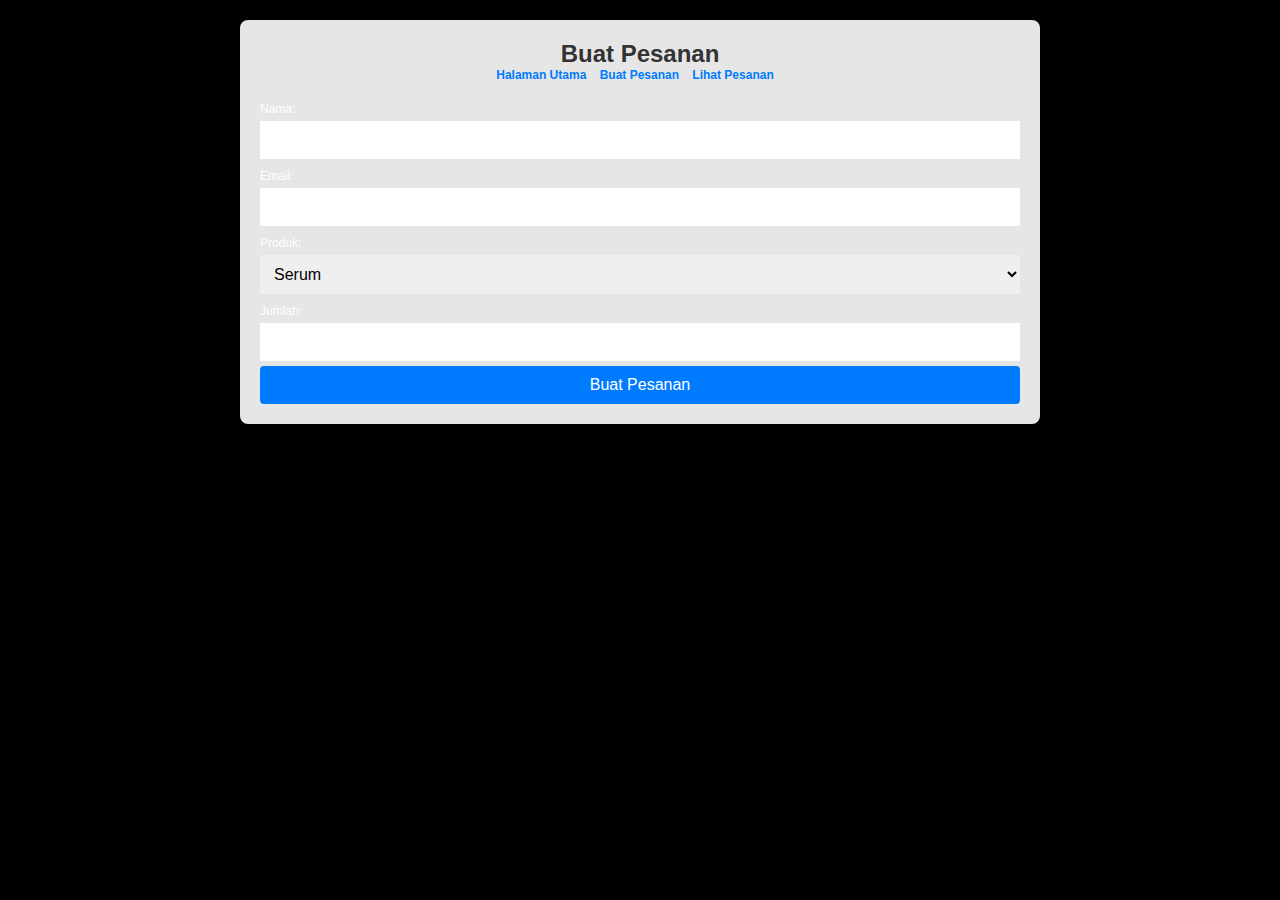
<file: buat_pesanan.html>
<!DOCTYPE html>
<html lang="id">
  <head>
    <meta charset="UTF-8" />
    <meta name="viewport" content="width=device-width, initial-scale=1.0" />
    <title>Buat Pesanan - Skincare Ayu</title>
    <link rel="stylesheet" href="style.css" />
  </head>
  <body>
    <div class="container">
      <header>
        <h1>Buat Pesanan</h1>
        <nav>
          <ul>
            <li><a href="index.html">Halaman Utama</a></li>
            <li><a href="buat_pesanan.html">Buat Pesanan</a></li>
            <li><a href="lihat_pesanan.html">Lihat Pesanan</a></li>
          </ul>
        </nav>
      </header>
      <main>
        <form id="orderForm" action="process.php" method="post">
          <label for="nama">Nama:</label>
          <input type="text" id="nama" name="nama" required /><br />
          <label for="email">Email:</label>
          <input type="email" id="email" name="email" required /><br />
          <label for="produk">Produk:</label>
          <select id="produk" name="produk" required>
            <option value="Serum">Serum</option>
            <option value="Toner">Toner</option>
            <option value="Mousturaizer">Mousturaizer</option>
            <option value="Facialwash">Facialwash</option></select
          ><br />
          <label for="jumlah">Jumlah:</label>
          <input type="number" id="jumlah" name="jumlah" required /><br />
          <button type="submit">Buat Pesanan</button>
        </form>
      </main>
    </div>
    <script src="script.js"></script>
  </body>
</html>
</file>
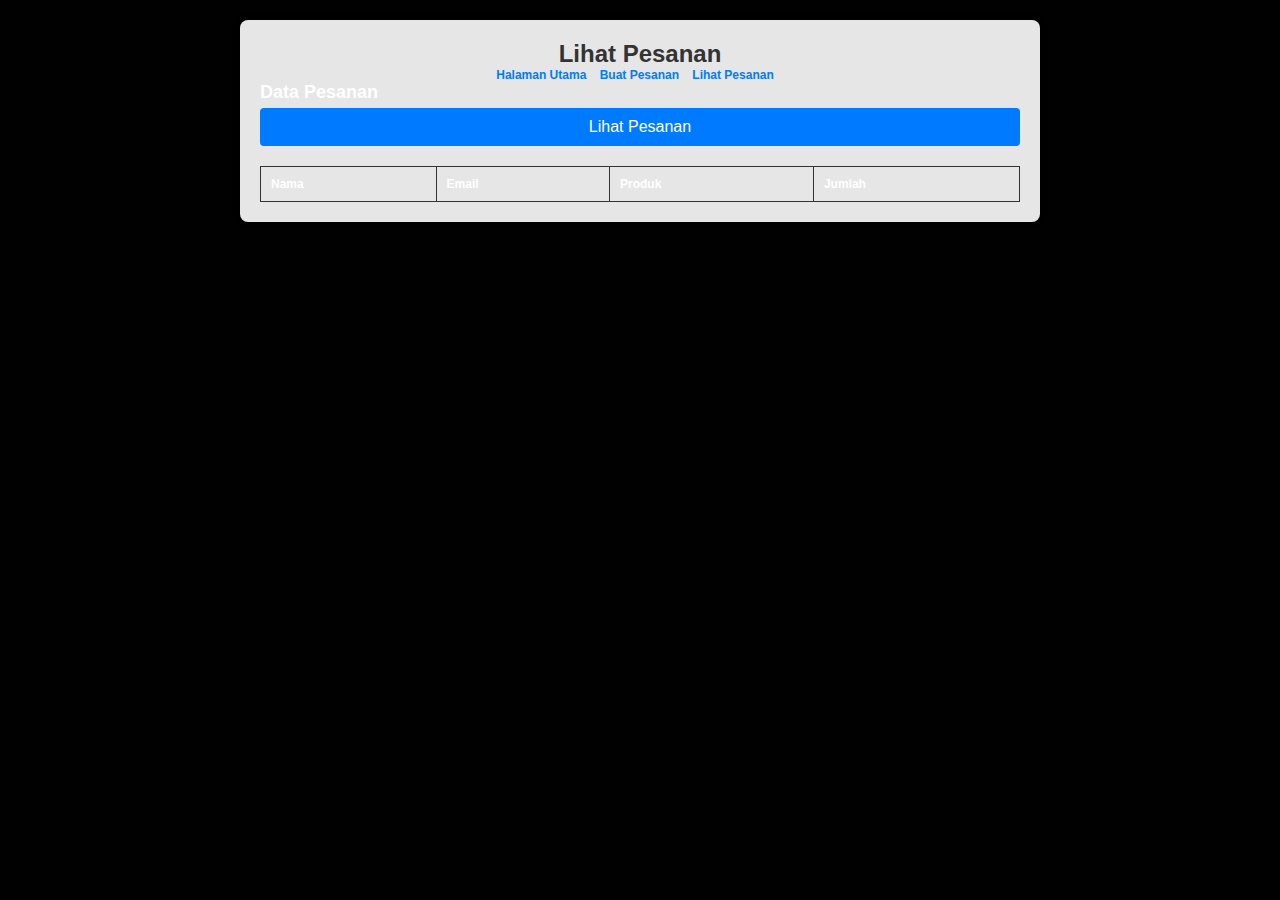
<file: lihat_pesanan.html>
<!DOCTYPE html>
<html lang="id">
  <head>
    <meta charset="UTF-8" />
    <meta name="viewport" content="width=device-width, initial-scale=1.0" />
    <title>Lihat Pesanan - Skincare Shop</title>
    <link rel="stylesheet" href="style.css" />
  </head>
  <body>
    <div class="container">
      <header>
        <h1>Lihat Pesanan</h1>
        <nav>
          <ul>
            <li><a href="index.html">Halaman Utama</a></li>
            <li><a href="buat_pesanan.html">Buat Pesanan</a></li>
            <li><a href="lihat_pesanan.html">Lihat Pesanan</a></li>
          </ul>
        </nav>
      </header>
      <main>
        <h2>Data Pesanan</h2>
        <div id="orderList">
          <button onclick="loadOrders()">Lihat Pesanan</button>
          <table id="orders">
            <thead>
              <tr>
                <th>Nama</th>
                <th>Email</th>
                <th>Produk</th>
                <th>Jumlah</th>
              </tr>
            </thead>
            <tbody>
              <!-- Data akan dimuat di sini -->
            </tbody>
          </table>
        </div>
      </main>
    </div>
    <script src="script.js"></script>
  </body>
</html>
</file>
<file: style.css>
<?php
$file = fopen("orders.txt", "r");
$orders = [];

if ($file) {
    while (($line = fgets($file)) !== false) {
        $orders[] = json_decode($line, true);
    }
    fclose($file);
    echo json_encode($orders);
} else {
    echo json_encode([]);
}
?>
view_orders.php
 body {
    font-family: Arial, sans-serif;
    background-image: url('tentangkami.jpg.png');
    background-size: cover;
    background-attachment: fixed;
    margin: 0;
    padding: 0;
}

.container {
    background-color: rgba(255, 255, 255, 0.9);
    margin: 20px auto;
    padding: 20px;
    max-width: 800px;
    border-radius: 8px;
    box-shadow: 0 0 10px rgba(0, 0, 0, 0.1);
}

header h1 {
    text-align: center;
    color: #333;
}

nav ul {
    list-style-type: none;
    text-align: center;
    padding: 0;
}

nav ul li {
    display: inline;
    margin-right: 10px;
}

nav ul li a {
    text-decoration: none;
    color: #007BFF;
    font-weight: bold;
}

main {
    text-align: left;
}

section {
    margin-bottom: 20px;
}

section h2 {
    color: #333;
}

form {
    margin-top: 20px;
}

label {
    display: block;
    margin-top: 10px;
}

input, select, button {
    margin-top: 5px;
    padding: 10px;
    font-size: 16px;
    width: 100%;
    box-sizing: border-box;
}

button {
    background-color: #007BFF;
    color: white;
    border: none;
    cursor: pointer;
    border-radius: 4px;
}

button:hover {
    background-color: #0056b3;
}

table {
    width: 100%;
    border-collapse: collapse;
    margin-top: 20px;
}

table, th, td {
    border: 1px solid #333;
}

th, td {
    padding: 10px;
    text-align: left;
}

.product-list {
    display: flex;
    justify-content: space-between;
    flex-wrap: wrap;
    font-size: medium;
    color: #010101;
}

.product {
    background-color: #f9f9f9;
    border: 1px solid #ddd;
    border-radius: 4px;
    padding: 10px;
    width: 30%;
    box-sizing: border-box;
    margin-bottom: 20px;
    text-align: center;
}

:root {
  --primary: #f87ec3;
  --bg: #010101;
}

* {
  font-family: "Poppins", sans-serif;
  margin: 0;
  padding: 0;
  box-sizing: border-box;
  outline: none;
  border: none;
  text-decoration: none;
}
html {
  scroll-behavior: smooth;
}
body {
  font-family: "Poppins", sans-serif;
  background-color: var(--bg);
  color: #fff;
  /*min-height: 4000px;*/
}

/* Navbar */
.navbar {
  display: flex;
  justify-content: space-between;
  align-items: center;
  padding: 1.4rem 7%;
  background-color: #fff;
  border-bottom: 1px solid var --primary;
  position: fixed;
  top: 0;
  left: 0;
  right: 0;
  z-index: 9999;
}

.navbar .navbar-logo {
  font-size: 2rem;
  font-weight: 700;
  color: #928d8d;
  font-style: italic;
}
.navbar .navbar-logo span {
  color: var(--primary);
}

/*pewarnaan tulisan opsi menu*/
.navbar .navbar-nav a {
  color: #b5b0b0;
  display: inline-block;
  font-size: 1.3rem;
  margin: 0 1rem;
}

.navbar .navbar-nav a:hover {
  color: var(--primary);
}

.navbar .navbar-nav a::after {
  content: "";
  display: block;
  padding-bottom: 0.5rem;
  border-bottom: 0.1rem solid var(--primary);
  transform: scaleX(0);
  transition: 0.2s linear;
}

.navbar .navbar-nav a:hover::after {
  transform: scaleX(0.5);
}

.navbar .navbar-extra a {
  color: #928d8d;
  margin: 0 0.5rem;
}
.navbar .navbar-extra a:hover {
  color: var(--primary);
}

#hamburger-menu {
  display: none;
}

/* Hero Section */
.hero {
  min-height: 100vh;
  display: flex;
  align-items: center;
  background-image: url(img/modelfotohome.webp);
  background-size: cover;
  background-position: center;
  position: relative;
}

.hero::after {
  content: "";
  display: block;
  position: absolute;
  width: 100%;
  height: 30%;
  bottom: 0;
  background: linear-gradient(
    0deg,
    rgb(248, 248, 251) 8%,
    rgba(245, 243, 244, 0) 50%
  );
}

.hero .content {
  padding: 1.4rem 7%;
  max-width: 60rem;
  width: 100%;
  text-align: left;
  position: absolute;
  top: 130px;
}

.hero .content h1 {
  font-size: 3em;
  color: #fff;
  text-shadow: 1px 1px 3px rgba(1, 1, 3, 0.5);
  line-height: 1.2;
}

.hero .content h1 span {
  color: var(--primary);
}

.hero .content p {
  font-size: 1.5rem;
  margin-top: 1rem;
  line-height: 1.4;
  font-weight: 100;
  text-shadow: 1px 1px 3px rgba(1, 1, 3, 0.5);
  mix-blend-mode: difference;
}

.hero .content .cta {
  margin-top: 1rem;
  display: inline-block;
  padding: 1rem 3rem;
  font-size: 1.2rem;
  color: #fff;
  background-color: var(--primary);
  border-radius: 0.5rem;
  box-shadow: 1px 1px 3px rgba(1, 1, 3, 0.5);
}

/*about section*/
.about,
.menu,
.contact,
.order {
  padding: 4rem 7% 1, 4rem;
}

.about h2,
.menu h2,
.contact h2,
.order h2 {
  text-align: center;
  font-size: 1.6rem;
  color: #eee;
  margin-bottom: 3rem;
}
.about h2 span,
.menu h2 span,
.contact h2 span,
.order h2 span {
  color: var(--primary);
}

.about .row {
  display: flex;
}

.about .row .about-img {
  flex: 1 1 45rem;
}

.about .row .about-img img {
  max-width: 90%;
  height: auto;
  width: 100;
  margin-left: 30px;
  object-fit: cover;
  object-position: center;
}

.about .row .content {
  flex: 1 1 35rem;
  padding: 0 1rem;
}

.about .row .h3 {
  font-size: 2rem;
  margin-bottom: 1rem;
}

.about .row .content p {
  margin-bottom: 0.8rem;
  font-size: 1.2rem;
  font-weight: 100;
  line-height: 1, 6;
}

/*Menu Section*/

.menu h2,
.contact h2 {
  margin-bottom: 1rem;
}

.menu p,
.contact p {
  text-align: center;
  max-width: 30rem;
  margin: auto;
  font-weight: 100;
  line-height: 1, 6;
}

.menu .row {
  display: flex;
  flex-wrap: wrap;
  margin-top: 5rem;
  justify-content: center;
}

.menu-card {
  text-align: center;
}
.menu .row .menu-card {
  text-align: center;
  padding-bottom: 4rem;
}
.menu .row .menu-card img {
  border-radius: 50%;
  width: 80%;
}
.menu .row .menu-card .menu-card-title {
  margin: 1rem auto 0, 5rem;
}

/* Order Section */
.order {
  padding: 4rem 7%;
}

.order h2 {
  text-align: center;
  font-size: 1.6rem;
  margin-bottom: 3rem;
}

.order h2 span {
  color: var(--primary);
}

.order .input-group {
  margin-bottom: 2rem;
}

.order label {
  display: block;
  font-size: 1.3rem;
  margin-bottom: 0.5rem;
  color: #b5b0b0;
}

.order input,
.order select {
  width: 100%;
  padding: 1rem;
  font-size: 1.2rem;
  border: 1px solid #ccc;
  border-radius: 5px;
  background-color: #fff;
  color: #333;
}

.order button {
  margin-top: 1rem;
  padding: 1rem 2rem;
  font-size: 1.3rem;
  background-color: var(--primary);
  color: #fff;
  border: none;
  border-radius: 5px;
  cursor: pointer;
  transition: background-color 0.3s ease;
}

.order button:hover {
  background-color: #f87ec3;
}

.checkbox-group {
  display: flex;
  flex-wrap: wrap;
}

.checkbox-item {
  margin-right: 20px;
}

.btn-add {
  margin-top: 10px;
}
/*Contact Section*/
.contact .row {
  display: flex;
  margin-top: 2rem;
  background-color: #fbacd9;
}
.contact .row .map {
  flex: 1 1 45rem;
  width: 100%;
  object-fit: cover;
}
.contact .row form {
  flex: 1 1 45rem;
  padding: 5rem 2rem;
  text-align: center;
}

.contact .row form .input-group {
  display: flex;
  align-items: center;
  margin-top: 2rem;
  background-color: var(--primary);
  border: 1px solid #eee;
  padding-left: 2rem;
}
.contact .row form .input-group {
  width: 100%;
  padding: 2rem;
  font-size: 1.7rem;
  background: none;
  color: #fff;
}
.contact .row form .btn {
  margin-top: 3rem;
  display: inline-block;
  padding: 1rem 3rem;
  font-size: 1, 7rem;
  color: #fff;
  background-color: var(--primary);
  cursor: pointer;
}

/*Footer*/
footer {
  background-color: var(--primary);
  text-align: center;
  padding: 1rem, 0 3rem;
  margin-top: 3rem;
}

footer.socials {
  padding: 1rem 0;
}

footer .socials a {
  color: #fff;
  margin: 1rem;
}
footer .socials a::hover,
footer .links a::hover {
  color: var(--bg);
}
footer .links {
  margin-bottom: 1.4rem;
}
footer.links a {
  color: #fff;
  padding: 0.7rem 1rem;
}

footer.credit {
  font-size: 0, 8rem;
}
footer.credit a {
  color: var(--primary);
}
/* Media Queris */

/* Laptop */
@media (max-width: 1366px) {
  html {
    font-size: 75%;
  }
}

/* Tablet */
@media (max-width: 758px) {
  html {
    font-size: 62.5%;
  }
  #hamburger-menu {
    display: inline-block;
  }

  .navbar .navbar-nav {
    position: absolute;
    top: 100%;
    right: -100%;
    background-color: #fff;
    width: 30rem;
    height: 100vh;
    transition: 0.3s;
  }
  .navbar .navbar-nav.active {
    right: 0;
  }

  .navbar .navbar-nav a {
    color: var(--bg);
    display: block;
    margin: 1, 5rem;
    padding: 0, 5rem;
    font-size: 2rem;
  }

  .navbar .navbar-nav a::after {
    transform-origin: 0 0;
  }
  .navbar .navbar-nav a:hover::after {
    transform: scaleX(00.2);
  }

  .about .row {
    flex-wrap: wrap;
  }

  .menu p {
    font-size: 1.2rem;
  }
  .contact .row {
    flex-wrap: wrap;
  }
  .contact .row .map {
    height: 30rem;
  }
  .contact .row form {
    padding-top: 0;
  }
  .modal-content {
    flex-wrap: wrap;
  }

  .checkbox-group {
    display: flex;
    flex-wrap: wrap;
  }

  .checkbox-item {
    margin-right: 20px;
  }
  .btn-add {
    margin-top: 10px;
  }
}

/* Mobile Phone */
@media (max-width: 450px) {
  html {
    font-size: 55%;
  }
}
</file>
